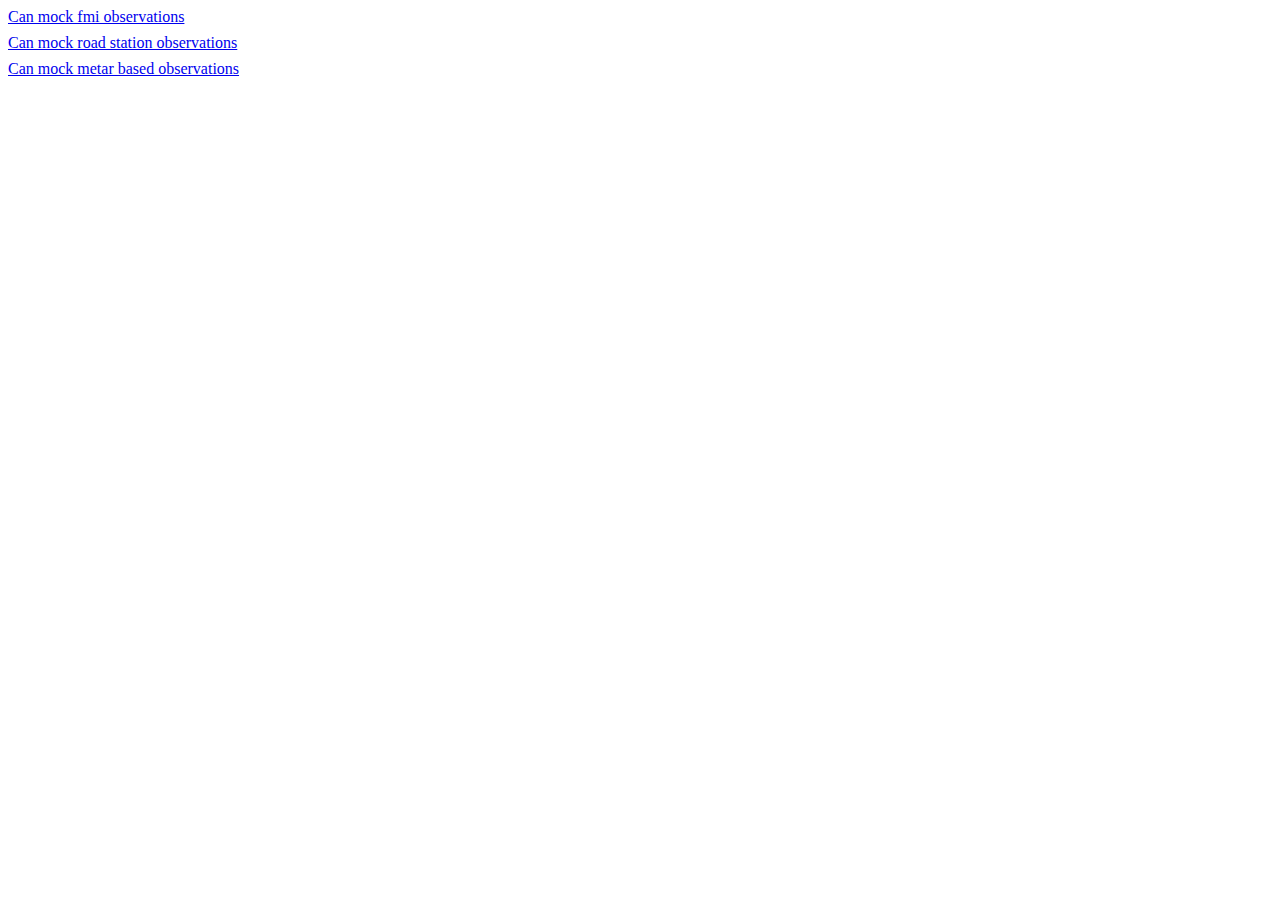
<file: test.html>
<!doctype html>
<html lang="en">
    <head>
        <meta charset="UTF-8" />
        <meta name="viewport" content="width=device-width, initial-scale=1.0" />
        <title>Hyppykeli tests</title>
        <style>
            a {
                display: block;
                margin-bottom: 1ch;
            }
        </style>
    </head>
    <body>
        <a
            href="http://localhost:8000/dz/?fmisid=137208&icaocode=EFJY&__directions=10,90,180,270,260,300,270,270,270,90,90,90,90,90,0&__gusts=1,2,3,4,5,6,7,8,9.4,12.2"
        >
            Can mock fmi observations
        </a>
        <a
            href="http://localhost:8000/dz/?roadsid=10035&lat=62.5551416&lon=23.571403&name=EFAL&__directions=10,90,180,270,260,300,270,270,270,90,90,90,90,90,0&__gusts=1,2,3,4,5,6,7,8,9.4,12.2"
        >
            Can mock road station observations
        </a>

        <a
            href="http://localhost:8000/dz/?fmisid=104796&icaocode=EFLA&lat=61.146406&lon=25.693366&flyk_metar=1&__directions=10,90,180,270,260,300,270,270,270,90,90,90,90,90,0&__gusts=1,2,3,4,5,6,7,8,9.4,12.2&__speeds=1,2,4"
        >
            Can mock metar based observations
        </a>
    </body>
</html>
</file>
